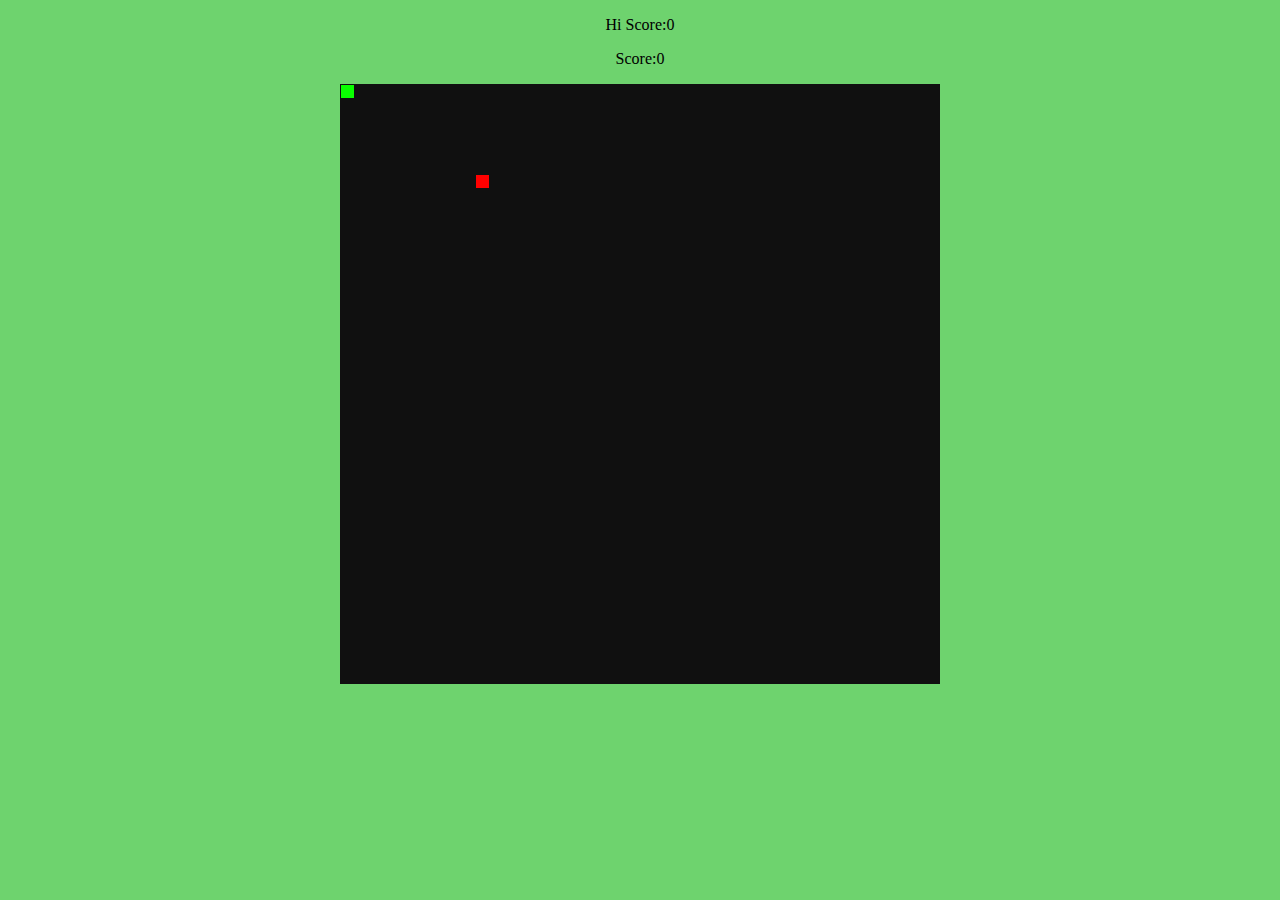
<file: snake-game/index.html>
<!DOCTYPE html>
<html>
<head>
    <meta charset='utf-8' />
    <link rel='stylesheet' type='text/css' href='style.css'>
    <script src='https://ajax.googleapis.com/ajax/libs/jquery/3.4.1/jquery.min.js'></script>
    <title>snake game!</title>
</head>
<body>
    <!--コードをここから書く-->
    <p>Hi Score:</p>
    <p>Score:</p>
    <canvas id="canvas" width="600" height="600" style="background-color: #101010;">
    </canvas>
    <script src='code.js' ></script>
</body>
</html>
</file>
<file: snake-game/style.css>
body{
    background-color: rgb(110, 211, 110);
    text-align: center;
}
</file>
